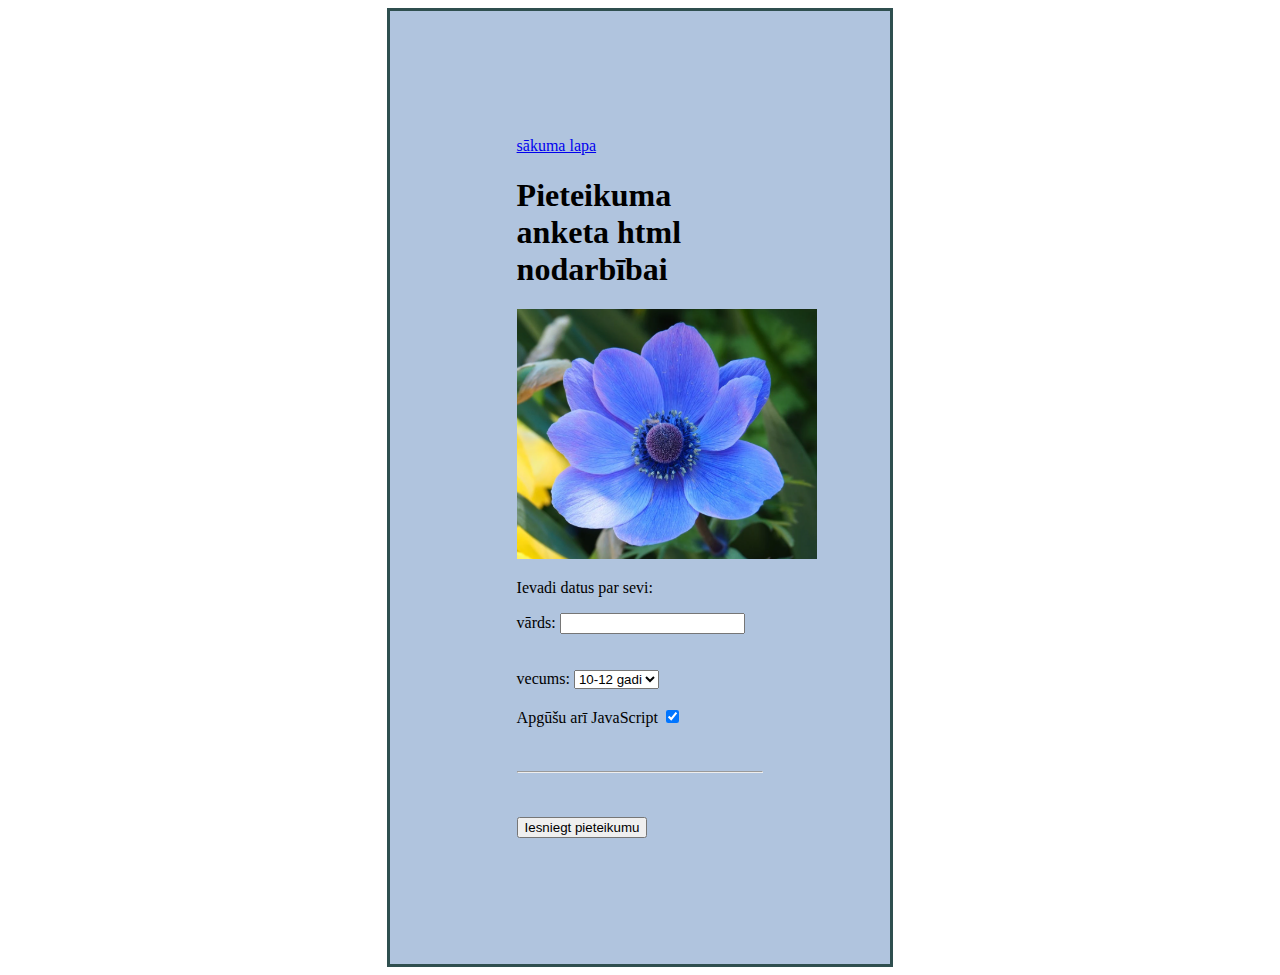
<file: pirmalapa.html>
<!DOCTYPE html>
<html lang="en">
<head>
    <meta charset="UTF-8">
    <meta http-equiv="X-UA-Compatible" content="IE=edge">
    <meta name="viewport" content="width=device-width, initial-scale=1.0">
    <link rel='stylesheet' type='text/css' media='screen' href='css/stili.css'>
    <title>Document</title>
</head>
<body>
    <div class="pirmakaste">
        <a class="button1" href="index.html">sākuma lapa</a>
        <h1>
            Pieteikuma anketa html nodarbībai
        </h1>
        <img src="atteli/puke2.png" alt="attēls">
        <p>
            Ievadi datus par sevi:
        </p>
    	<form>
            <label for="vards"> vārds:</label>
            <input type="text" name="vards" >        
        </form>
    	<br><br>
    	<label for="vecums">vecums:</label>
    	<select name="vecums" >
            <option value="10-12">10-12 gadi</option>
            <option value="13-16">13-16 gadi</option>
            <option value="17-19">17-19 gadi</option>        
    	</select>
    	<br><br>
    	<form>
            <label for="papildus">Apgūšu arī JavaScript</label>
            <input type="checkbox" name="papildus" checked>
    	</form>
    	<br><br>
    	<hr>
    	<br><br>
    	<button type="button">Iesniegt pieteikumu</button>   
    </div>
</body>
</html>
</file>
<file: css/stili.css>
.pirmakaste {    
  border-style: solid;
  border-color: #2F4F4F;
  background-color:#B0C4DE;
  padding: 10%;
  margin-left: 30%;
  margin-right:30%;
}

.kaste {    
  border-style: solid;
  border-color:#2F4F4F;
  background-color:#5F9EA0;
  padding: 10%;
  margin-left: 30%;
  margin-right:30%;
  text-align:center;
}
img {
  width:300px;
  height:auto;
}
</file>
